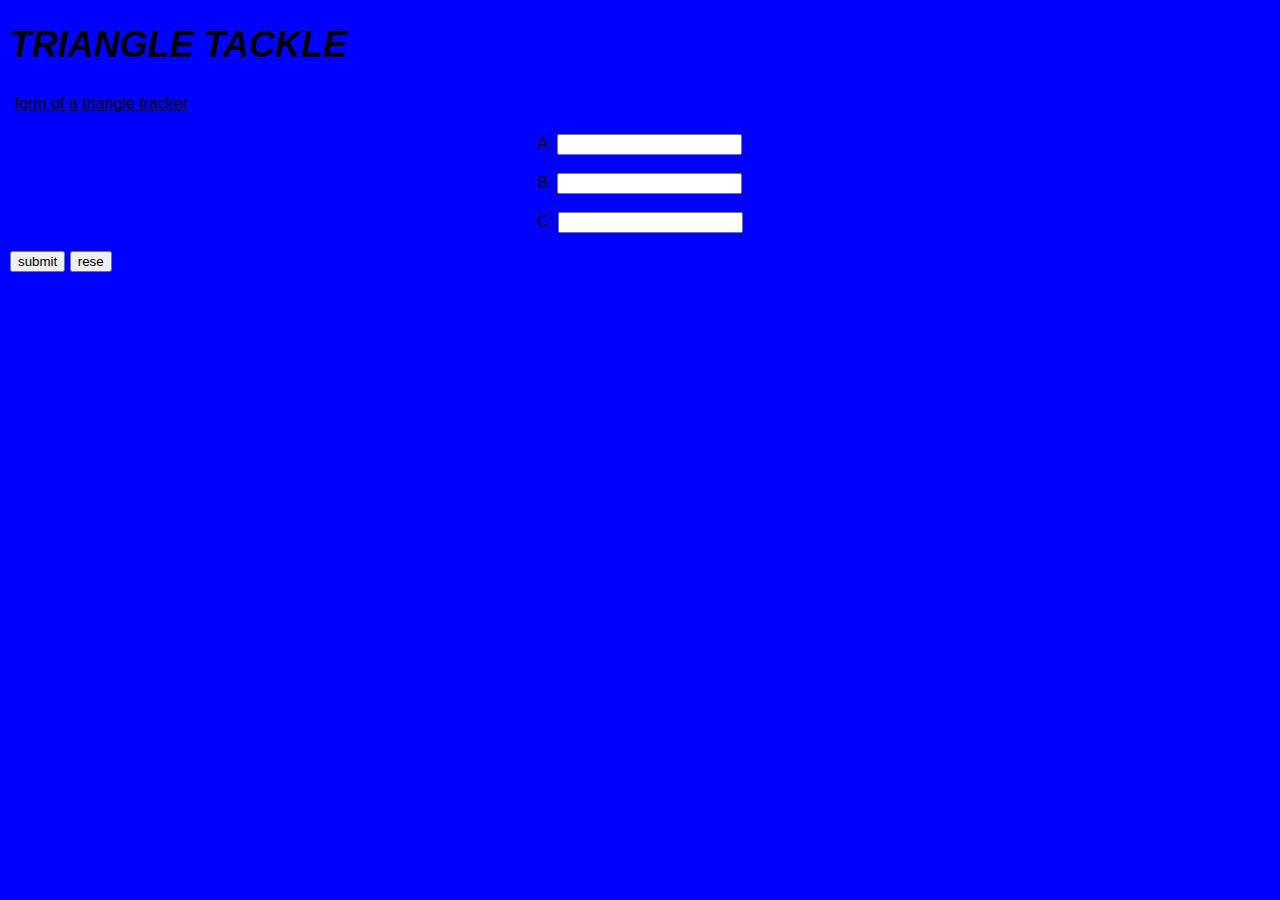
<file: index.html>
<!DOCTYPE html>
<html lang="en" dir="ltr">
  <head>
    <meta charset="utf-8">
    <title>wycliff-paul</title>
    <link rel="stylesheet" href="index.css">
    <script type="text/javascript" src="script.js">
      </script>
    </head>
    <body>
      <div class="container">
        <div class="row">
          <h1>triangle tackle</h1>
          <p>form of a triangle tracker</p>
          <div class="form group">
            <div id="Triangle">
              <form class="triangle">

                <label for="A">A:</label>
                <input id="A" type="all sides are equal!"><br><br>
                <label for="B">B:</label>
                <input id="B" type="Exactly 2sides are equal"><br><br>
                <label for="C">C:</label>
                <input id="C" type="The sides do not make a triangleType"><br><br>
              </div>
              <button type="submit" name="submit">submit</button>
              <button type="reset" name="reset">rese</button>
              </form>

            </div>

          </div>

        </div>

      </div>
  </body>
</html>
</file>
<file: index.css>
html {
font-family: sans-serif;
}
body {
  background-color: blue;
  margin: 10px;
}
h1 {
  font-size:36px;
  font-style: oblique;
  color:black;
  text-transform: uppercase;
  padding:0px;
}
p {
  padding:5px;
  margin-top: 5px;
  color:black;
  text-decoration: underline;
}
.triangle {
  text-align: center;
}
</file>
